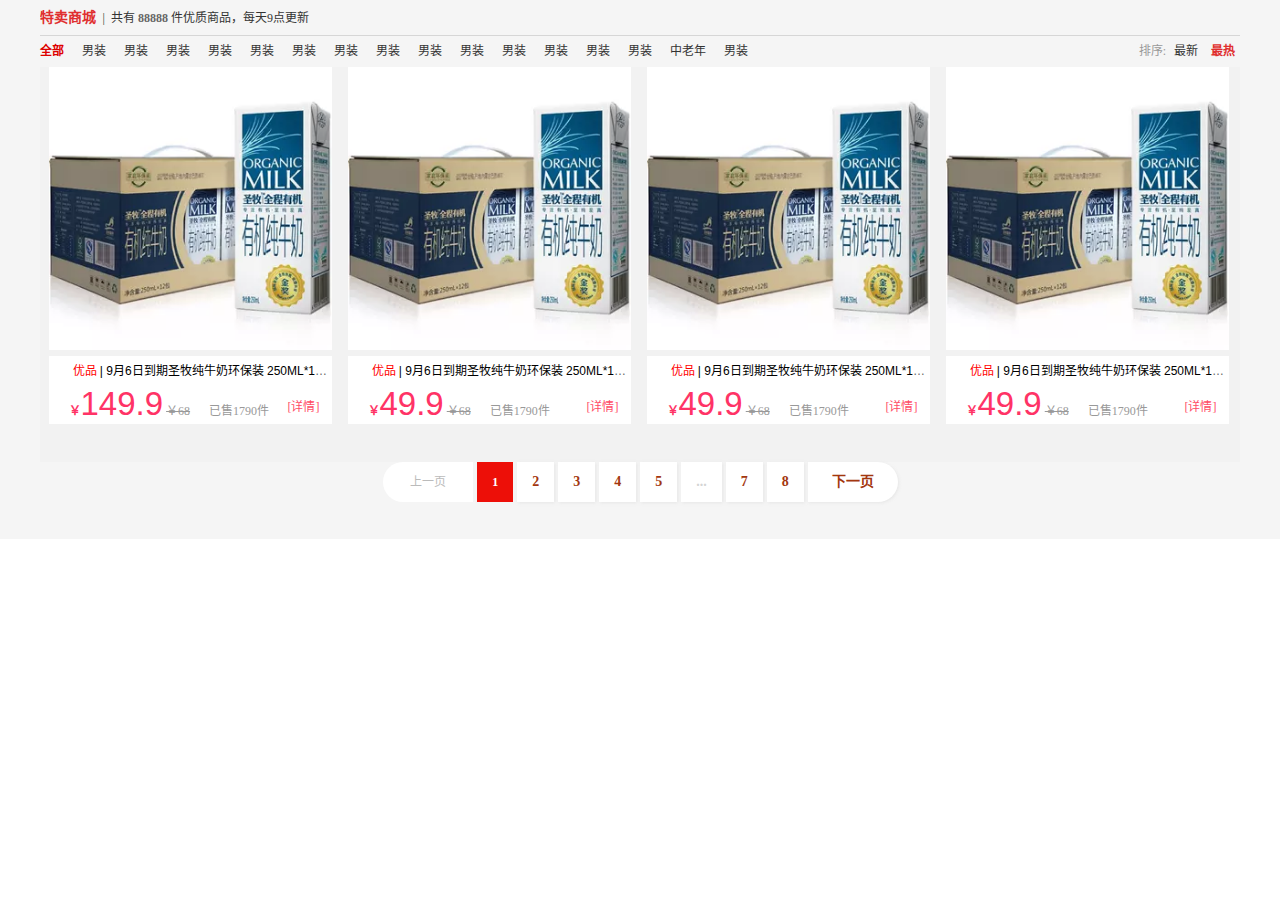
<file: discount.html>
<!DOCTYPE html>
<html lang="zh-CN">
<head>
	<meta charset="UTF-8">
	<title>特卖商城</title>
	<link rel="stylesheet" href="css/reset.css" type="text/css">
    <link rel="stylesheet" href="css/headAndFoot.css" type="text/css">
	<link rel="stylesheet" href="css/discountCss.css" type="text/css">
</head>
<body>
<!--header-->

<!--header end-->

<!--nav-->

<!--nav-->

<!--main-->
<div id="main">
	<div class="teMaiTop">
		<span>
			<em>
				<h1>特卖商城</h1>
			</em>
			<i>&nbsp;|&nbsp;</i>
			共有
			<strong>88888</strong>
			件优质商品，每天9点更新
		</span>
	</div>
	<div class="area">
		<a href="#" class="one"><em>全部</em></a>
		<a href="#"><em>男装</em></a>
		<a href="#"><em>男装</em></a>
		<a href="#"><em>男装</em></a>
		<a href="#"><em>男装</em></a>
		<a href="#"><em>男装</em></a>
		<a href="#"><em>男装</em></a>
		<a href="#"><em>男装</em></a>
		<a href="#"><em>男装</em></a>
		<a href="#"><em>男装</em></a>
		<a href="#"><em>男装</em></a>
		<a href="#"><em>男装</em></a>
		<a href="#"><em>男装</em></a>
		<a href="#"><em>男装</em></a>
		<a href="#"><em>男装</em></a>
		<a href="#"><em>中老年</em></a>
		<a href="#"><em>男装</em></a>
		<span class="fr">
			排序:
			<a href="#">最新</a>
			<a href="#" class="hot">最热</a>
		</span>	
	</div>
    <div class="showcase">
        <div class="store">
            <div class="juZh">
                <a href="#">
                    <img src="images/tihuan/shop1.webp">
                </a>
                <p class="mouseShow"><a href="#">找类似&gt;</a></p>
                <h3><a href="#"><em class="yp">优品</em>&nbsp;|&nbsp;9月6日到期圣牧纯牛奶环保装 250ML*12</a></h3>
                <a href="#" class="coupon">3</a>
                <h4>
                    <em><b>￥</b>149.9</em>
                    <del>￥68</del>
                    <div class="sold">已售1790件</div>
                    <div class="xiangQ"><a href="#">[详情]</a></div>
                </h4>
            </div>
        </div>
        <div class="store">
            <div class="juZh">
                <a href="#">
                    <img src="images/tihuan/shop1.webp">
                </a>
                <p class="mouseShow"><a href="#">找类似&gt;</a></p>
                <h3><a href="#"><em class="yp">优品</em>&nbsp;|&nbsp;9月6日到期圣牧纯牛奶环保装 250ML*12</a></h3>
                <h4>
                    <em><b>￥</b>49.9</em>
                    <del>￥68</del>

                    <div class="sold">已售1790件</div>
                    <div class="xiangQ"><a href="#">[详情]</a></div>
                </h4>
            </div>
        </div>
        <div class="store">
            <div class="juZh">
                <a href="#">
                    <img src="images/tihuan/shop1.webp">
                </a>
                <p class="mouseShow"><a href="#">找类似&gt;</a></p>
                <h3><a href="#"><em class="yp">优品</em>&nbsp;|&nbsp;9月6日到期圣牧纯牛奶环保装 250ML*12</a></h3>
                <h4>
                    <em><b>￥</b>49.9</em>
                    <del>￥68</del>

                    <div class="sold">已售1790件</div>
                    <div class="xiangQ"><a href="#">[详情]</a></div>
                </h4>
            </div>
        </div>
        <div class="store">
            <div class="juZh">
                <a href="#">
                    <img src="images/tihuan/shop1.webp">
                </a>
                <p class="mouseShow"><a href="#">找类似&gt;</a></p>
                <h3><a href="#"><em class="yp">优品</em>&nbsp;|&nbsp;9月6日到期圣牧纯牛奶环保装 250ML*12</a></h3>
                <h4>
                    <em><b>￥</b>49.9</em>
                    <del>￥68</del>

                    <div class="sold">已售1790件</div>
                    <div class="xiangQ"><a href="#">[详情]</a></div>
                </h4>
            </div>
        </div>
        <div class="clear"></div>
    </div>
    <!--分页导航-->
    <div class="pageNav">
        <span class="pgPrev">上一页</span>
        <span>1</span>
        <a href="#">2</a>
        <a href="#">3</a>
        <a href="#">4</a>
        <a href="#">5</a>
        <i>...</i>
        <a href="#">7</a>
        <a href="#">8</a>
        <a href="#" class="pgNext">下一页</a>
    </div>
    <!--分页导航 结束-->
</div>
<!--main-->

<!--footer-->

<!--footer-->
<script src="js/jquery-1.12.2.min.js"></script>
<script src="js/main.js"></script>
</body>
</html>
</file>
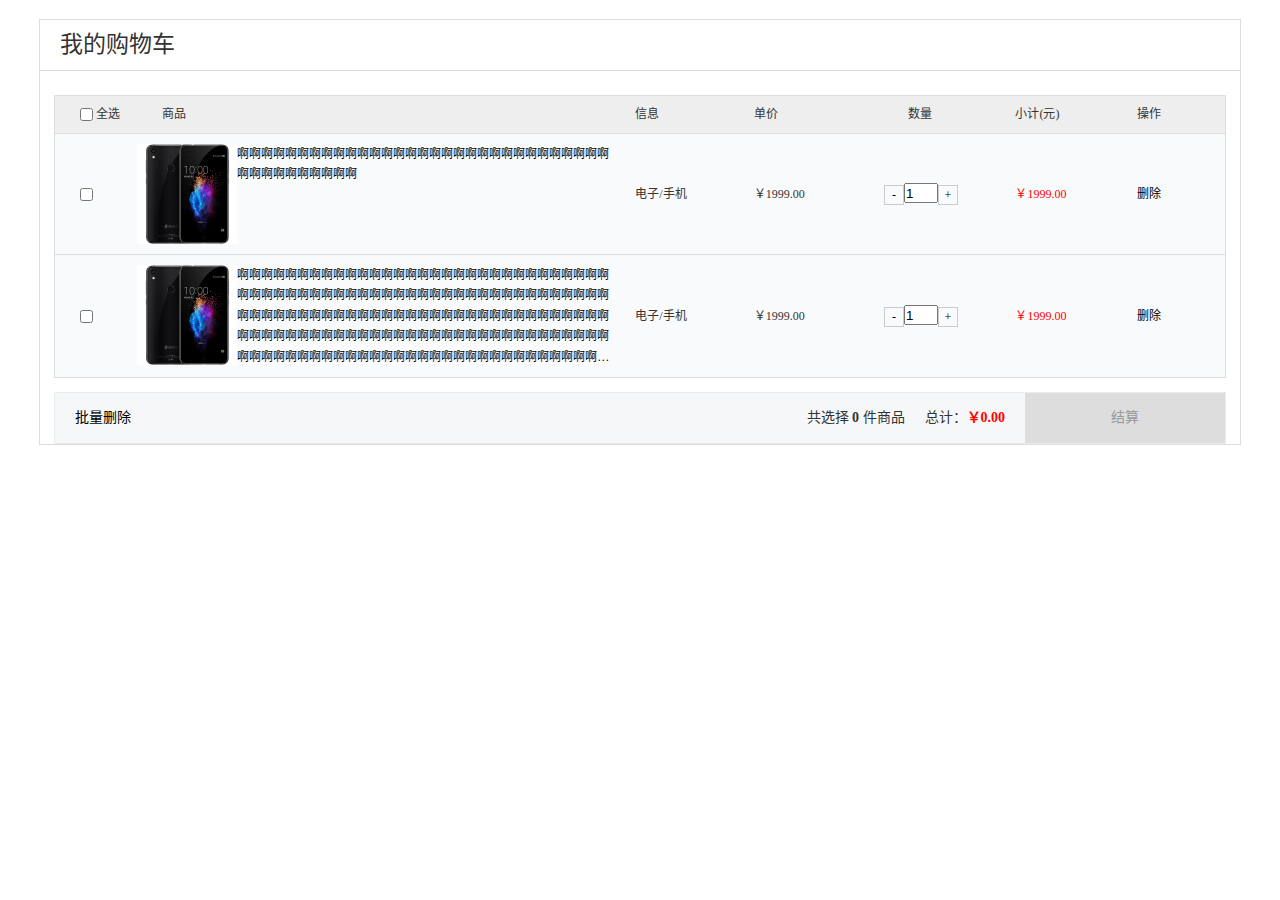
<file: shopCar.html>
<!DOCTYPE html>
<html lang="zh-CN">
<head>
	<meta charset="UTF-8">
	<title>购物车</title>
	<link rel="stylesheet" href="css/reset.css">
	<link rel="stylesheet" href="css/shopCar.css">
</head>
<body>
<!--carMain-->
<div id="carMain">
	<div class="carShow">
		<div class="carShowTitle">
			我的购物车
		</div>
		<div class="carShowCon">
			<table>
				<thead>
					<tr class="firstTr">
						<td class="queue1"><input type="checkbox"/>全选</td>
						<td class="queue2">商品</td>
						<td class="queue3">信息</td>
						<td class="queue4">单价</td>
						<td class="queue5 juZ">数量</td>
						<td class="queue6">小计(元)</td>
						<td class="queue7">操作</td>
					</tr>
				</thead>
				<tbody>
					<tr>
						<td class="queue1">
							<input type="checkbox" name="fruit"/>
						</td>
						<td class="queue2">
							<img src="images/ceshi2.jpg" /> 
							<a href="#">啊啊啊啊啊啊啊啊啊啊啊啊啊啊啊啊啊啊啊啊啊啊啊啊啊啊啊啊啊啊啊啊啊啊啊啊啊啊啊啊啊</a>
						</td>
						<td class="queue3">
							<span>电子/手机</span>
						</td>
						<td class="queue4">
							<div>
								￥<span>1999.00</span>
							</div>
						</td>
						<td class="queue5">
							<div>
								<a href="javascript:void(0);" class="minus">-</a><!--
							 --><input type="text" value="1" class="xSum" /><!--
							 --><a href="javascript:void(0);" class="add">+</a>
							</div>
						</td>
						<td class="queue6">
							￥<span class="priseY"></span>
						</td>
						<td class="queue7">
							<a href="javascript:void(0)">删除</a>
						</td>
					</tr>
					<tr>
						<td class="queue1">
							<input type="checkbox" name="fruit"/>
						</td>
						<td class="queue2">
							<img src="images/ceshi2.jpg" /> 
							<a href="#">啊啊啊啊啊啊啊啊啊啊啊啊啊啊啊啊啊啊啊啊啊啊啊啊啊啊啊啊啊啊啊啊啊啊啊啊啊啊啊啊啊啊啊啊啊啊啊啊啊啊啊啊啊啊啊啊啊啊啊啊啊啊啊啊啊啊啊啊啊啊啊啊啊啊啊啊啊啊啊啊啊啊啊啊啊啊啊啊啊啊啊啊啊啊啊啊啊啊啊啊啊啊啊啊啊啊啊啊啊啊啊啊啊啊啊啊啊啊啊啊啊啊啊啊啊啊啊啊啊啊啊啊啊啊啊啊啊啊啊啊啊啊啊啊啊啊啊啊啊啊啊啊啊啊啊啊啊啊啊啊啊啊啊啊啊啊啊啊啊啊啊啊啊啊啊啊啊啊啊啊啊啊啊啊啊啊啊啊啊啊啊啊啊啊啊啊啊啊啊啊啊啊啊啊啊啊啊啊啊啊啊啊啊啊啊啊啊啊啊啊啊啊啊啊啊啊啊啊啊啊啊啊啊啊啊啊啊啊啊啊啊啊啊啊啊啊</a>
						</td>
						<td class="queue3">
							<span>电子/手机</span>
						</td>
						<td class="queue4">
							<div>
								￥<span>1999.00</span>
							</div>
						</td>
						<td class="queue5">
							<div>
								<a href="javascript:void(0);" class="minus">-</a><!--
							 --><input type="text" value="1" class="xSum"/><!--
							 --><a href="javascript:void(0);" class="add">+</a>
							</div>
						</td>
						<td class="queue6">
							￥<span class="priseY"></span>
						</td>
						<td class="queue7">
							<a href="javascript:void(0)">删除</a>
						</td>
					</tr>
				</tbody>
			</table>
		</div>
		<div class="jieSuan">
			<a href="#" class="pay">结算</a>
			<p class="jieSuanSum">总计：<span>￥<b></b></span></p>
			<p class="jieSuanNum">共选择 <b></b> 件商品</p>
			<a href="javascript:void(0)" class="delShop">批量删除</a>
		</div>
	</div>

</div>
<!--carMain end-->
<script src="js/jquery-1.7.1.min.js"></script>
<script src="js/shopCar.js"></script>
</body>
</html>
</file>
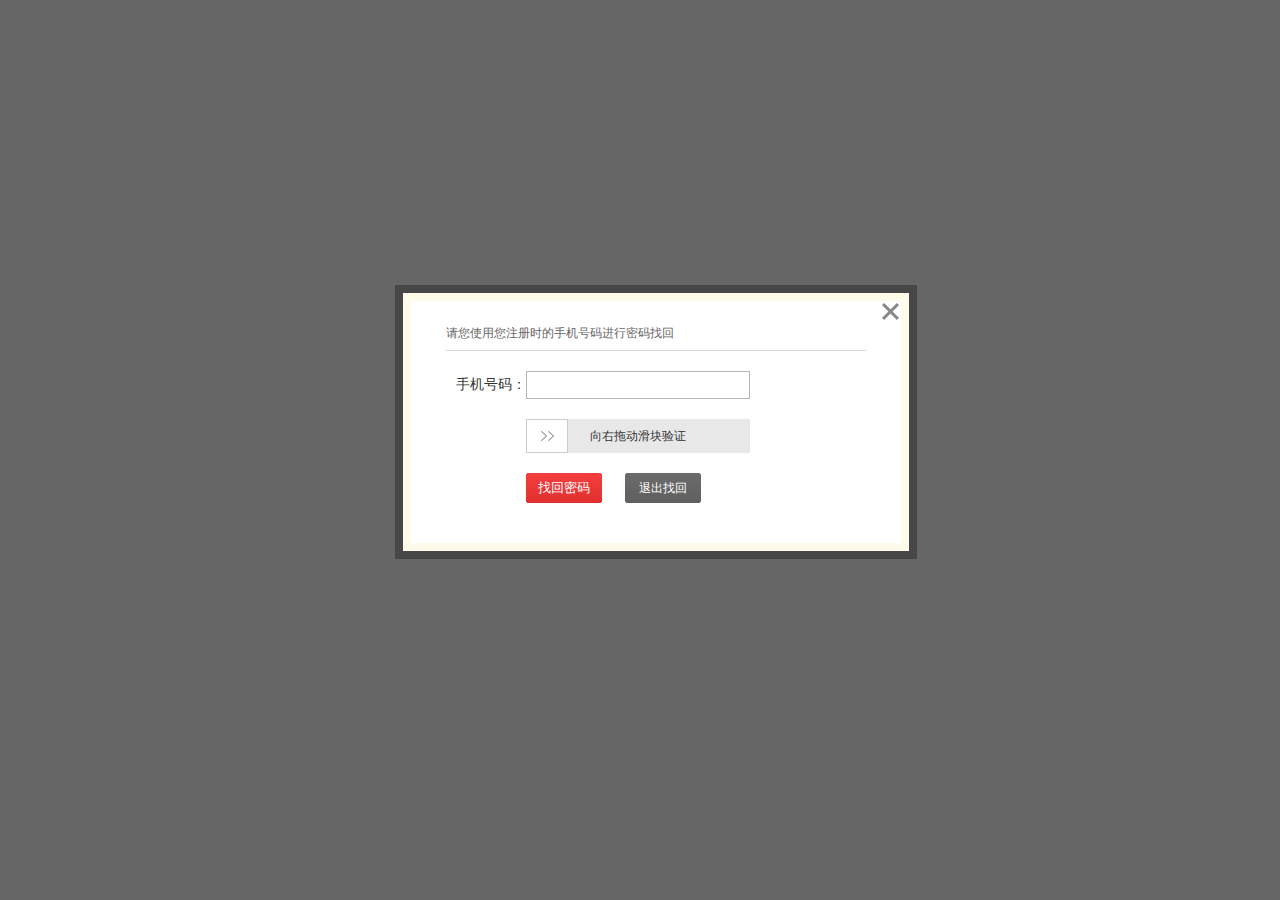
<file: zhaoHuiMiMa.html>
<!DOCTYPE html>
<html lang="en">
<head>
	<meta charset="UTF-8">
	<title>Document</title>
	<link rel="stylesheet" href="css/reset.css" type="text/css">
	<link rel="stylesheet" href="css/zhuCeZhuiJia.css" type="text/css">
</head>
<body>
	<div id="main">
		<a href="#"><span></span></a>
		<div class="con">
			<div class="title">
				请您使用您注册时的手机号码进行密码找回
			</div>
			<div class="bd">
				<form>
					<input type="hidden"/>
					<ul>
						<li>
							<label>手机号码：</label>
							<input type="text" id="mobile" class="txt" required="required"/>
						</li>
						<li>
							<div id="drag">
								
							</div>
						</li>
						<li class="phoneYan">
							<label>手机验证码：</label>
							<input type="text" id="code" class="txt" required="required"/>
							<a href="javascript:void(0);" class="get">点击获取手机验证码</a>
						</li>
						<span></span>
						<li>
							<input type="submit" value="找回密码" id="submit"/>
							<a href="#">退出找回</a>
						</li>
					</ul>
				</form>
			</div>
		</div>
	</div>
</body>
<script src="js/jquery-1.7.1.min.js"></script> 
<script src="js/zhuiDrag.js"></script>
<script src="js/zhuCeZhuiJia.js"></script>
<script type="text/javascript">
$('#drag').drag();
</script>
</html>
</file>
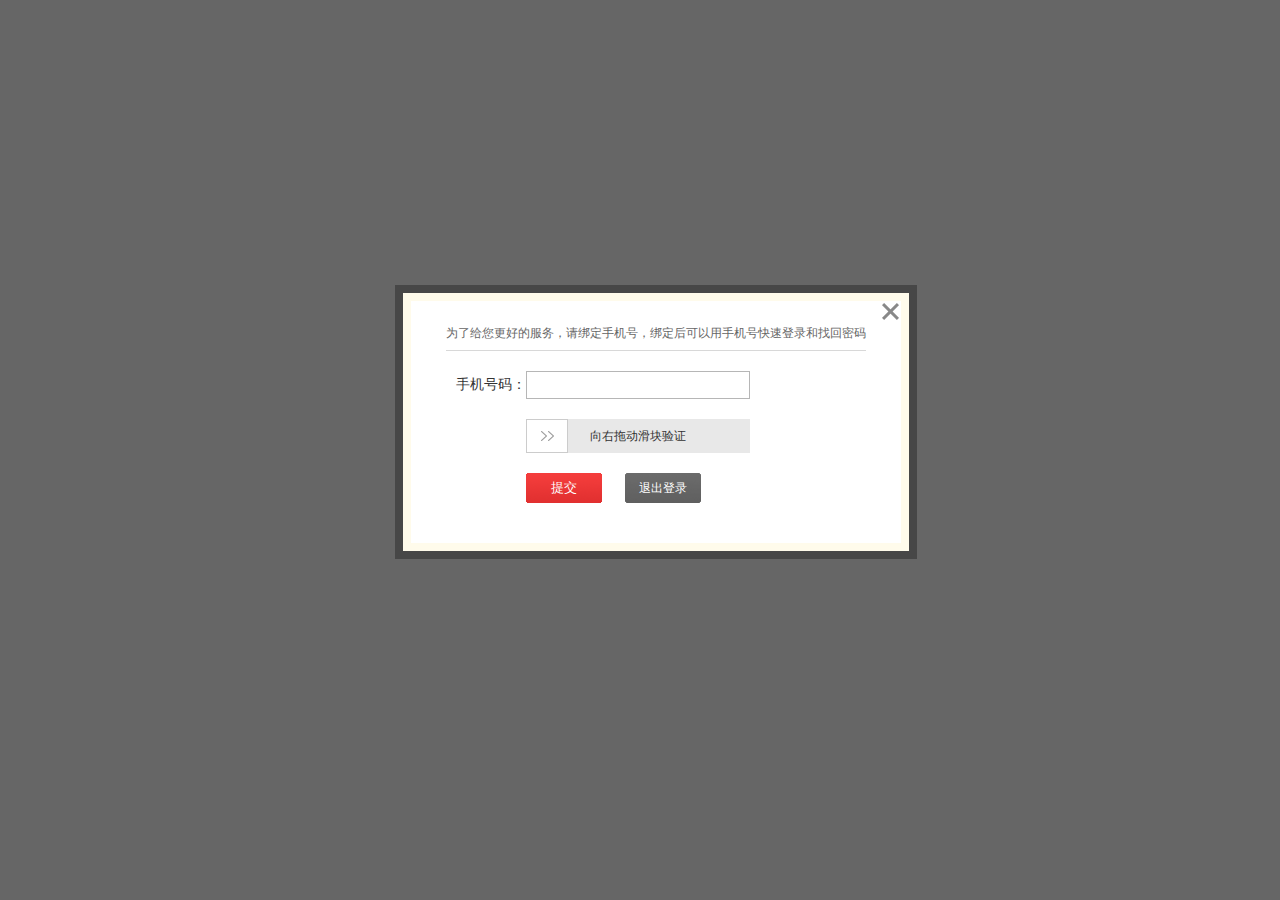
<file: zhuCeZhuiJia.html>
<!DOCTYPE html>
<html lang="en">
<head>
	<meta charset="UTF-8">
	<title>Document</title>
	<link rel="stylesheet" href="css/reset.css" type="text/css">
	<link rel="stylesheet" href="css/zhuCeZhuiJia.css" type="text/css">
</head>
<body>
	<div id="main">
		<a href="#"><span></span></a>
		<div class="con">
			<div class="title">
				为了给您更好的服务，请绑定手机号，绑定后可以用手机号快速登录和找回密码
			</div>
			<div class="bd">
				<form>
					<input type="hidden"/>
					<ul>
						<li>
							<label>手机号码：</label>
							<input type="text" id="mobile" class="txt" required="required"/>
						</li>
						<li>
							<div id="drag">
								
							</div>
						</li>
						<li class="phoneYan">
							<label>手机验证码：</label>
							<input type="text" id="code" class="txt" required="required"/>
							<a href="javascript:void(0);" class="get">点击获取手机验证码</a>
						</li>
						<span></span>
						<li>
							<input type="submit" value="提交" id="submit"/>
							<a href="#">退出登录</a>
						</li>
					</ul>
				</form>
			</div>
		</div>
	</div>
</body>
<script src="js/jquery-1.7.1.min.js"></script> 
<script src="js/zhuiDrag.js"></script>
<script src="js/zhuCeZhuiJia.js"></script>
<script type="text/javascript">
$('#drag').drag();
</script>
</html>
</file>
<file: css/headAndFoot.css>
/*header*/
#header{ width: 100%; min-width: 1200px;}
#header .topMain{ height: 20px; width: 1200px; margin: 0 auto; padding: 5px 0; }
#header .top{ width: 100%; height: 30px;  }
#header .top>div{ width: 100%; background: #fff; border-bottom: 1px solid #F0F0F0; }
#header .top .up{ background: #fafafa; }
#header .top div li{ float: left; margin-right: 12px; font-size: 13px; }
#header .top div.l{ width: 600px; }
#header .top div.r{ width: 600px; }
#header .top div.r img{ width: 18px; height:20px; } 
#header .top div.r dl dt, #header .top div.r dl dd{ float: left; margin-right: 18px; position: relative; }
#header .top div.r dl dt img{ vertical-align:middle; position: absolute;left: -20px;}
#header .top div.r dl dd em{ background:url(http://www.zhe9000.com/static/zhe_image/top_bg.png) no-repeat 0 0; vertical-align: middle; display: inline-block; width: 6px; height: 3px; margin-left: 6px; transition: .2s ease-in;}
#header .top div.r dl dd:hover em{ transition: .2s ease-in; transform:rotate(180deg); -ms-transform:rotate(180deg); -moz-transform:rotate(180deg); -webkit-transform:rotate(180deg); -o-transform:rotate(180deg); }
#header .top .head{ width: 1200px; height: 100px; margin:0 auto; }
#header .top .head h1{ width: 240px; height: 60px; float: left; margin: 17px 10px auto 0; }
#header .top .head h1 a img{ max-width: 240px; max-height: 60px; border: medium none; vertical-align: middle; }
#header .top .head .biao{ float: left; margin-top: 33px; margin-left: 21px; margin-right: 38px; }
#header .top .head .search{ width: 420px; margin-left: 24px; float: left; padding-top: 28px; overflow: hidden; }
#header .top .head .search form{ background-color: #D93600; height: 36px; padding: 1px; }
#header .top .head .search form .inputText{ line-height: 36px; color: #555; width: 82%; float: left; padding: 8px 1%; border: none 0; font: 12px/20px Tahoma, Helvetica, Arial, "\5b8b\4f53", sans-serif; -webkit-appearance: textfield; background-color: white; -webkit-rtl-ordering: logical; user-select: text; cursor: auto; }
#header .top .head .search form .inputSubmit{ font-size: 14px; color: #FFF; font-weight: 600; background-color: transparent; width: 15%; height: 40px; float: right; border: none; cursor: pointer; font: 12px/20px Tahoma, Helvetica, Arial, "\5b8b\4f53", sans-serif; align-items: flex-start; text-align: center; }
#header .top .head .search .keyWord{ line-height: 20px; color: #999; white-space: nowrap; width: 500px; height: 20px; margin-top: 4px; overflow: hidden; }
#header .top .head .search .keyWord ul{ font-size: 0; vertical-align: top; display: inline-block; }
#header .top .head .search .keyWord ul li{ font-size: 12px; vertical-align: top; letter-spacing: normal; word-spacing: normal; display: inline-block; margin-right: 12px; }
#header .top .head .search .keyWord ul li a{ color: #777; }
#header .top .head .qianD{ float: right; margin-right: 16px; }

/*nav*/
#nav{ width: 100%; min-width: 1200px; height: 36px; border-bottom: solid 2px #F32613; margin: 0 auto; position: relative; z-index: 99; zoom: 1; background-color: #fff ; margin-top: 10px;}
#nav .main{ width: 1200px; margin: auto; }
#nav .main .title{ background-color: #ec1611; display: block; width: 146px; height: 36px; float: left; }
#nav .main .title .cate{ line-height: 20px; height: 20px; padding: 8px 10px 10px 10px; }
#nav .main .title .cate i{ font-size: 0px; line-height: 0; background: url(http://www.zhe9000.com/static/images/top_bg.png) no-repeat -182px -186px; width: 18px; height: 14px; float: left; margin: 4px 4px 0 0; }
#nav .main .title .cate h3 a{ font-size: 16px; font-weight: normal; color: #FFF; float: left; margin-left: 4px; text-decoration: none; }
#nav .main>ul{ font-size: 0; white-space: nowrap; width: 1053px; max-width: 1053px; float: left; }
#nav .main>ul li{ vertical-align: top; letter-spacing: normal; word-spacing: normal; display: inline-block; float: left; position: relative;  }
#nav .main>ul li.liEnd{ position: none; float: right; }
#nav .main>ul li.liEnd div{ background-image: url(http://www.zhe9000.com/static/zhe_image/daohang_qiandao.gif); background-size: 100% 100%; height: 34px; width: 126px; }
#nav .main>ul li a{ font-size: 16px; font-weight: normal; line-height: 20px; color: #696969; height: 20px; padding: 8px 14px; display: inline-block; zoom: 1; font-family: "microsoft yahei"; }
#nav .main>ul li img{ position: absolute; right: -9px; top: 0; }
#nav .main>ul li:hover  a{ background: #ec1611; color: #fff; transition:.3s;}



/*footer*/
#footer{ width:100%;min-width: 1200px; font-size: 12px !important; border-top: 3px solid #EC1611; text-align: center; margin: 0 auto; padding-bottom: 10px; overflow: hidden ; background: #fff;}
#footer .footTitle{ width: 100%; background-color: #f5f5f5; }
#footer .footTitle .fTitleMain{ width: 1200px; margin: 0 auto; }
#footer .footTitle .fTitleMain .agree{ padding: 5px 0px 10px 0px; text-align: center;}
#footer .footTitle .fTitleMain .agree ul{ zoom:1; overflow: hidden; } 
#footer .footTitle .fTitleMain .agree ul li{ margin-top: 10px; display: inline; float: left; width: 198px; border-right: 1px dotted #CCC; }
#footer .footTitle .fTitleMain .agree ul li a{ color: #666; font: 12px/1.5 "Lucida Grande",tahoma,arial,\5b8b\4f53; display: block; padding-top: 5px; line-height: 18px; }
#footer .footTitle .fTitleMain .agree ul li strong{ font-weight: bold; }
#footer .footTitle .fTitleMain .agree ul li span{ display: block; color: #999; }
#footer .footTitle .fTitleMain .agree ul li.end{ border-right: none; }
#footer .footTitle .fTitleMain .agree ul li.end div{ margin-left: 50px; margin-top: 10px; }
#footer .footTitle .fTitleMain .agree ul li.end div img{ float: left; width: 90px; height: 90px; }
#footer .footTitle .fTitleMain .agree ul li.end div p{ margin-top: 20px; margin-left: 10px; float: left; font-size: 12px; }
#footer .footTitle .fTitleMain .agree ul li.end div p span{ display: block; color: #999; }
#footer .footMain{ font-size: 12px !important; border-top: 1px solid #e7e7e7; text-align: center; margin: 0 auto; padding-bottom: 10px; overflow: hidden; background: #FFF; width: 100%; }
#footer .footMain>p{ color: #666; word-spacing: 5px; padding: 10px 0; }
#footer .footMain>p a{ margin: 0 10px; }
#footer .footMain>p a:hover{ text-decoration: underline; }
#footer .safety{ width: 900px; height: 55px; margin: 0 auto; }
#footer .safety ul{ overflow: hidden; zoom: 1; margin-left: 185px; }
#footer .safety ul li{ margin-top: 5px; display: inline; float: left; width: 126px; height: 41px; margin-right: 10px; }
#footer>span a img{ vertical-align:middle; }
</file>
<file: css/discountCss.css>
/*main*/
#main{ width: 100%; background: #F5F5F5; }
#main .teMaiTop{ width: 1200px; height: 35px; margin: 0 auto; }
#main .teMaiTop span{ text-align: left; overflow: hidden; padding-right: 15px; display: inline-block; float: left; }
#main .teMaiTop span em{ text-align: left; font: 600 14px/35px "\5FAE\8F6F\96C5\9ED1"; color: #666; font-style: normal; }
#main .teMaiTop span em h1{ font-weight: 600; color: #e02f2f; font-size: 14px; display: inline; }
#main .teMaiTop span i{ font-style: normal; }
#main .teMaiTop span strong{ font-weight: 700; color: #666; }
#main .area{ width: 1200px; height: 31px; margin: 0 auto; border-top: 1px solid #d6d6d6; line-height: 31px; }
#main .area a{ margin-right: 15px; display: inline-block; outline: 0; font-style: normal; color: #333;}
#main .area a :hover{ color: #d00; }
#main .area a.one{ font-weight: 700; }
#main .area a.one em{ color: #d00; }
#main .area span{ color: #999; display: inline; text-align: left; }
#main .area span a{ margin-right: 0; padding: 0 5px; }
#main .area span a:hover{ color: #e02f2f; }
#main .area span a.hot{ color: #e02f2f; font-weight: 700; }
#main .showcase{ width: 1200px; padding-bottom: 20px; margin: 0 auto; background: #F2F2F2; }
#main .showcase .store{ width: 298px; height: 375px; float: left; margin-left: 1px; }
#main .showcase .store .juZh{ width: 283px!important; margin:0 auto; position: relative;}
#main .showcase .store .juZh:hover{ box-shadow:5px 0 10px #ddd, -5px 0 10px #ddd; }
#main .showcase .store .juZh a.coupon{ background: url(http://www.zhe9000.com/static/zhe_image/ico_mquan.png);display: inline-block; position: absolute; z-index: 98; width: 74px; height: 74px; top: 0px; background-size: 100%; background-repeat: no-repeat; line-height: 72px; text-align: center; color: white; }
#main .showcase .store img{ width: 283px; height: 283px; margin-left: -12px; }
#main .showcase .store p{ width: 283px; height: 20px; line-height: 20px; text-align: center; margin-top: -20px; background: black; opacity: 0.4; color: #fff; }
#main .showcase .store p.mouseShow{ display: none; }
#main .showcase .store p a{ color: #fff; }
#main .showcase .store h3{ padding: 5px 0px 0 12px; height: 20px; width: 271px; color: #666; text-align: left; font:12px/20px Arial,"微软雅黑"; white-space: nowrap; text-overflow:ellipsis; background-color: #fff; overflow: hidden;  }
#main .showcase .store a{ margin: 0 auto; width: 265px; height: 20px;  padding: 5px 10px 0 12px; margin-top: 2px;}
#main .showcase .store a em{ color: #f00; }
#main .showcase .store h4{ width: 283px; height: 34px;  ; background: #fff; padding: 3px 0 6px 0; position: relative;}
#main .showcase .store h4 em{  height: 30px; font: 33px/44px Arial; display: inline-block; line-height: 40px; color: #FF3366; margin-left: 20px; }
#main .showcase .store h4 em b{ font-size: 12px;}
#main .showcase .store h4 del{ font-size: 12px; color: #999; text-decoration:line-through; display: inline-block; }
#main .showcase .store h4 .sold{ width: 72px; white-space: nowrap; text-overflow:ellipsis; text-align: right; display: block; font:12px/12px "微软雅黑"; color: #999; line-height: 21px; z-index: 1001; display: inline-block; margin-left: 4px;}
#main .showcase .store h4 .xiangQ{ position: absolute; top: 16px; right:2px; }
#main .showcase .store h4 .xiangQ a{ color: #FF4C66; }
#main .pageNav{ margin: 0 auto; text-align: center; margin-bottom: 20px; padding-bottom: 30px; }
#main .pageNav span { background: #ED0F08; color: #fff; font-weight: bold; text-align: center; display: inline-block; margin-left: 1px; padding: 10px 15px; overflow: hidden; }
#main .pageNav span.pgPrev{ color: #bbb; font-weight: normal; background: none repeat scroll 0 0 #FFFFFF; width: 60px; border-radius: 20px 0 0 20px; }
#main .pageNav a,#main .pageNav i{ display: inline-block; background: none repeat scroll 0 0 #FFF; margin-left: 1px; padding: 10px 15px; overflow: hidden; color: #a3370f; font-size: 14px; font-weight: bold; border-right: none; -moz-box-shadow: 1px 1px 3px rgba(226,226,226,0.75); -webkit-box-shadow: 1px 1px 3px rgba(226,226,226,0.75); box-shadow: 1px 1px 3px rgba(226,226,226,0.75); } 
#main .pageNav i{ color: #d4d4d4;}
#main .pageNav a{ transition:.8s; }
#main .pageNav a.pgNext{ width: 60px; border-radius: 0 20px 20px 0; text-align: center; }
#main .pageNav a:hover{ color: #FF0F38; transition:.8s; }
</file>
<file: css/shopCar.css>
#carMain{ width: 100%; }
table,tr,td{ border-collapse: collapse; }
#carMain .carShow{ width: 1200px; margin: 19px auto 29px; border: 1px solid #DDD; }
#carMain .carShow .carShowTitle{ height: 50px; background: #FFF; border-bottom: 1px solid #DDD; line-height: 50px; text-indent: 20px; font-size: 23px; }
#carMain .carShow .carShowCon{ background: #FFF; padding: 14px; }
#carMain .carShow .carShowCon table{ border: 1px solid #DCDDDE; margin-top: 10px; }
#carMain .carShow .carShowCon table tr{ background-color: #F9FAFB; height: 38px; }
#carMain .carShow .carShowCon table .firstTr{ background: #eee; }
#carMain .carShow .carShowCon table td{ border-collapse: collapse; display: table-cell; vertical-align: inherit; padding-left: 25px; border-bottom: 1px solid #DCDDDE; }
#carMain .carShow .carShowCon table .juZ{ padding-left: 0; text-align: center; }
#carMain .carShow .carShowCon table .queue1{ width: 60px; }
#carMain .carShow .carShowCon table .queue1 input{ vertical-align: -2.8px;; margin-right: 3px; }
#carMain .carShow .carShowCon table .queue2{ width: 483px; }
#carMain .carShow .carShowCon table .queue3{ width: 100px; }
#carMain .carShow .carShowCon table .queue4{ width: 100px; }
#carMain .carShow .carShowCon table .queue5{ width: 140px; }
#carMain .carShow .carShowCon table .queue5 div input{ width: 30px; margin: 0 auto; }
#carMain .carShow .carShowCon table tbody .queue6{ width: 100px; }
#carMain .carShow .carShowCon table tbody .queue6{ color:#f00; }
#carMain .carShow .carShowCon table .queue7{ width: 94px; }
#carMain .carShow .carShowCon table tbody .queue2{ padding-left: 0; padding: 10px 0; }
#carMain .carShow .carShowCon table tbody .queue2:after{ content: ""; clear: both; display: block; }
#carMain .carShow .carShowCon table tbody .queue2 img{ float: left; display: block; }
#carMain .carShow .carShowCon table tbody .queue2 a{ display: block; display: -webkit-box; -webkit-box-orient: vertical; -webkit-line-clamp: 5; overflow: hidden; }
#carMain .carShow .carShowCon table tbody .queue5{ padding-left: 0; }
#carMain .carShow .carShowCon table tbody .queue5 div{ width: 100px; margin: 0 auto; padding-left: 28px; }
#carMain .carShow .carShowCon table tbody .queue5 a{ display: inline-block; width: 18px; height: 18px; line-height: 18px; text-align: center; border:1px solid #ccc; }
#carMain .carShow .carShowCon table tbody .queue5 a:first{ margin-right: 5px; }
#carMain .carShow .carShowCon table tbody .queue5 input{ display: inline-block; height: 16px; vertical-align: 1px; }
#carMain .carShow .carShowCon table tbody .queue7 a{ display: block; width: 80; height: 24px; line-height: 24px; }
#carMain .carShow .jieSuan{ background: #F6F7F8; border: 1px solid #EAEBEC; font-size: 14px; height: 50px; line-height: 50px; margin-top: 15px; margin: 0 14px; padding-left: 20px; }
#carMain .carShow .jieSuan p b{ display: inline-block; }
#carMain .carShow .jieSuan p span{ color: #f00; font-weight: 700; }
#carMain .carShow .jieSuan p{ float: right; }
#carMain .carShow .jieSuan .jieSuanSum{ margin-right: 20px; }
#carMain .carShow .jieSuan .jieSuanNum{ margin-right: 20px; }
#carMain .carShow .jieSuan a.delShop{ float: left; } 
#carMain .carShow .jieSuan a.delShop:hover{ text-decoration: underline; color: #f00; }
#carMain .carShow .jieSuan a.pay{ float: right; display: block; width: 200px; height: 100%; line-height: 50px; text-align: center; background: #f00; color: #fff; }
.disab{ background: #ddd!important; color: #999!important; cursor: not-allowed; }
.inputColor{ color:#eee; }
</file>
<file: css/zhuCeZhuiJia.css>
body{ background:#666; }
#main{ border: 0; padding: 8px; width: 490px; background: rgba(0,0,0,.3); text-align: left; background: #fffbeb; border: 8px solid #474747; z-index: 100000; left: 50%; margin-left: -245px; top: 50%; position: fixed; margin-top: -165px; }

#main>a>span{ background: url(../images/close.png); display: inline-block; height: 17px; width: 17px; opacity: .7; filter: alpha(opacity=70); top: 18px; right: 18px; position: absolute; top: 10px; right: 10px; width: 17px; height: 17px;  display: block; }
#main .con{ padding: 20px 0 0; background: #fff; }
#main .con .title{ margin: 0 34.6px; color: #666; border-bottom: 1px solid #D8D8D8; line-height: 24px; padding-bottom: 5px; }
#main .con .bd{ padding: 20px 0; margin: 0 30px; min-height: 70px; }
#main .con .bd ul{ position: relative; }
#main .con .bd ul span{ margin: 10px 0 10px 85px; color: #EC1611; width: 212px; border: 1px solid #FF6C6C; line-height: 28px; padding-left: 10px; height: 28px; display: none; }
#main .con .bd ul li{ padding-left: 85px; line-height: 28px; margin-bottom: 20px; }
#main .con .bd ul li:nth-child(2){ margin-bottom: 0px;}
#main .con .bd ul li label{ float: left; width: 85px; margin-left: -85px; font-size: 14px; color: #333; text-align: right; }
#main .con .bd ul li input#mobile{ font: 700 14px/28px tahoma; color: #333; }
#main .con .bd ul li input.txt{ border: 1px solid #b6b6b6; height: 28px; padding: 0; width: 224px; padding-left: 4px; line-height: 28px; box-sizing:border-box; }
#main .con .bd ul li input#code{ width: 75px; margin-right: 7px; }
#main .con .bd ul li a{ display: inline-block; border-radius: 2px; background-color: #d8d8d8; color: #333; padding: 0 15px; height: 30px; line-height: 30px; vertical-align: top; text-decoration: none; }
#main .con .bd ul li:last-child input{ width: 76px; padding: 0; text-align: center; color: #fff; line-height: 30px; height: 30px; border: 0; cursor: pointer; background: url(../images/btn2.png) no-repeat; margin-right: 20px; }
#main .con .bd ul li:last-child input:hover{ opacity: .8; }
#main .con .bd ul li:last-child a{ width: 76px; padding: 0; text-align: center; color: #fff; line-height: 30px; height: 30px; border: 0; cursor: pointer; background: url(../images/btn2.png) no-repeat; margin-right: 20px; background-position: -84px 0; }
#main .con .bd ul li:last-child{ margin-top: 20px; }
#main .con .bd ul li.phoneYan{ display: none; margin-bottom: 0px; }
/*滑块验证*/
#drag{  position: relative; background-color: #e8e8e8; width: 224px; height: 34px; line-height: 34px; text-align: center; display: block; margin-bottom: 5px; }
#drag .handler{ position: absolute; top: 0px; left: 0px; width: 40px; height: 32px; border: 1px solid #ccc; cursor: move; }
.handler_bg{ background: #fff url("../images/yanZhengHua.png") no-repeat center; }
.handler_ok_bg{ background: #fff url("../images/chengGong.png") no-repeat center; }
#drag .drag_bg{ background-color: #7ac23c; height: 34px; width: 0px; }
#drag .drag_text{ position: absolute; top: 0px; width: 224px; -moz-user-select: none; -webkit-user-select: none; user-select: none; -o-user-select:none; -ms-user-select:none; }
</file>
